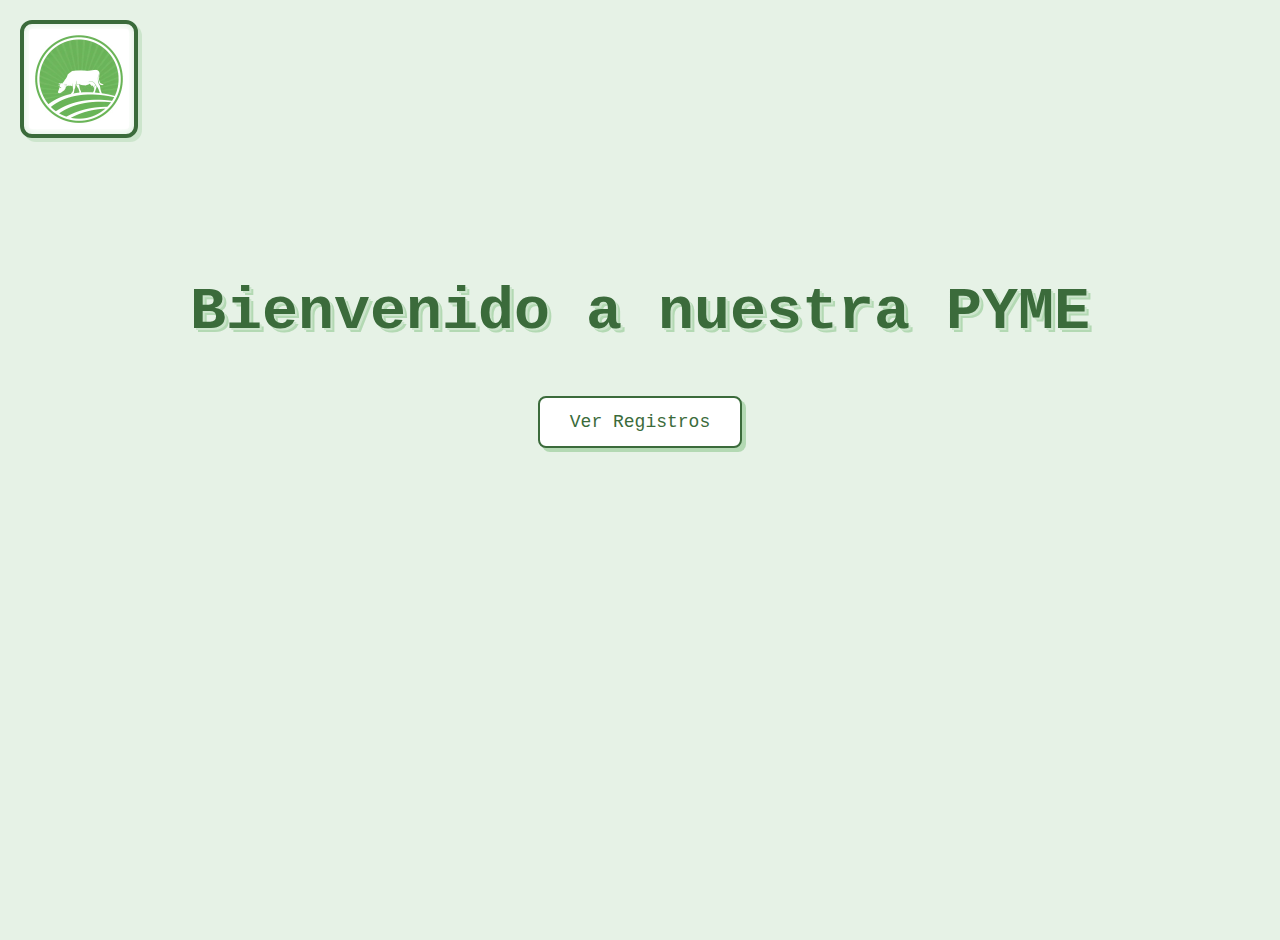
<file: frontend/index.html>
<!DOCTYPE html>
<html lang="es">
<head>
    <meta charset="UTF-8">
    <title>Ingreso Empleados</title>
    <link rel="stylesheet" href="css/style.css">
    <script src="js/config.js"></script>
</head>
<body>

    <!-- Logo empresarial -->
    <img src="static/Logo.jpg" alt="Logo Empresa" class="logo-header">

    <h2>Bienvenido a nuestra PYME</h2>

    <!-- Botón de Registros -->
    <button id="verRegistrosBtn">Ver Registros</button>

    <script>
        document.getElementById("verRegistrosBtn").addEventListener("click", async () => {
            // Redirige a registros.html
            window.location.href = "registros.html";
        });
    </script>

</body>
</html>
</file>
<file: frontend/css/style.css>
/* ===== BODY ===== */
body {
    font-family: 'Courier New', Courier, monospace; /* tipografía vintage */
    background-color: #e6f2e6; /* verde muy claro */
    display: flex;
    flex-direction: column;
    justify-content: center;
    align-items: center;
    min-height: 100vh;
    margin: 0;
    padding: 20px;
    text-align: centerS;
}

/* ===== LOGO - HEADER VINTAGE ===== */
.logo-header {
    position: absolute;       /* lo coloca en la esquina superior izquierda */
    top: 20px;
    left: 20px;
    max-width: 100px;         /* tamaño máximo */
    height: auto;
    border: 4px solid #3b6b3b; /* borde verde oscuro */
    border-radius: 12px;       /* esquinas redondeadas */
    padding: 5px;
    box-shadow: 4px 4px 0 #cce5cc, inset 0 0 10px rgba(76, 175, 80, 0.2); /* efecto vintage */
    background-color: #ffffff; /* fondo dentro del borde */
    z-index: 1000;
}

/* ===== TITULO PRINCIPAL ===== */
h2 {
    font-size: 60px; /* más grande */
    color: #3b6b3b; /* verde oscuro */
    text-shadow: 2px 2px 0 #cce5cc, 4px 4px 0 #b3d9b3; /* efecto vintage */
    text-align: center; /* centrado horizontalmente */
    margin-top: -200px; /* lo sube hacia arriba */
    margin-bottom: 50px; /* mantiene espacio debajo */
}



/* ===== FORMULARIOS ===== */
form {
    margin-bottom: 30px;
}

/* ===== BOTONES ===== */
button {
    font-family: 'Courier New', Courier, monospace;
    font-size: 18px;
    padding: 14px 30px;
    border: 2px solid #3b6b3b; /* verde oscuro */
    border-radius: 8px;
    background-color: #ffffff; /* botón blanco */
    color: #3b6b3b; /* letras verdes */
    cursor: pointer;
    transition: all 0.3s ease;
    box-shadow: 4px 4px 0 #b3d9b3; /* sombra tipo vintage */
    margin-bottom: 15px;
    display: block;
}

button:hover {
    background-color: #d9f2d9; /* verde claro al pasar el mouse */
    transform: translateY(-2px);
    box-shadow: 6px 6px 0 #a3cfa3;
}

/* ===== RESPONSIVE ===== */
@media (max-width: 500px) {
    h2 {
        font-size: 26px;
        margin-bottom: 40px;
    }
    button {
        font-size: 16px;
        padding: 12px 20px;
    }
     .logo-header {
        max-width: 100px;
        top: 10px;
        left: 10px;
    }
}
</file>
